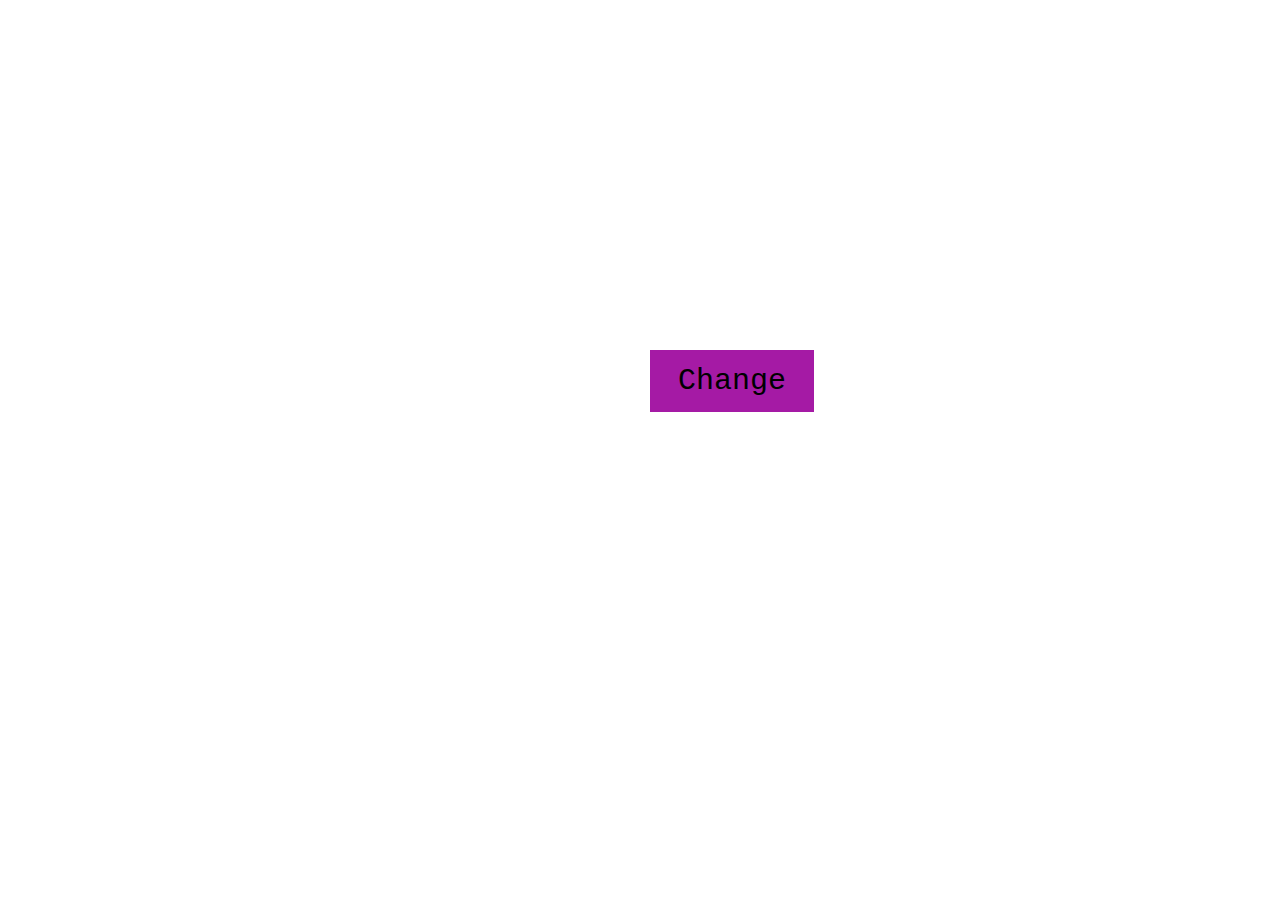
<file: index.html>
<!DOCTYPE html>
<html lang="en">
<head>
    <meta charset="UTF-8">
    <meta name="viewport" content="width=device-width, initial-scale=1.0">
    <link rel="stylesheet" href="style.css">
    <title>RANDOM</title>
</head>
<body>
    <button class="me"  onclick="myFunction()">Change</button>
    <script>
        function myFunction() {
            let colors = ["red", "green", "pink", "yellow", "blue", "black", "orange"];
            let rand = Math.random();
            let myColors = Math.floor(rand * colors.length);
            document.body.style.backgroundColor = colors[myColors];
        }
        </script>
</body>
</html>
</file>
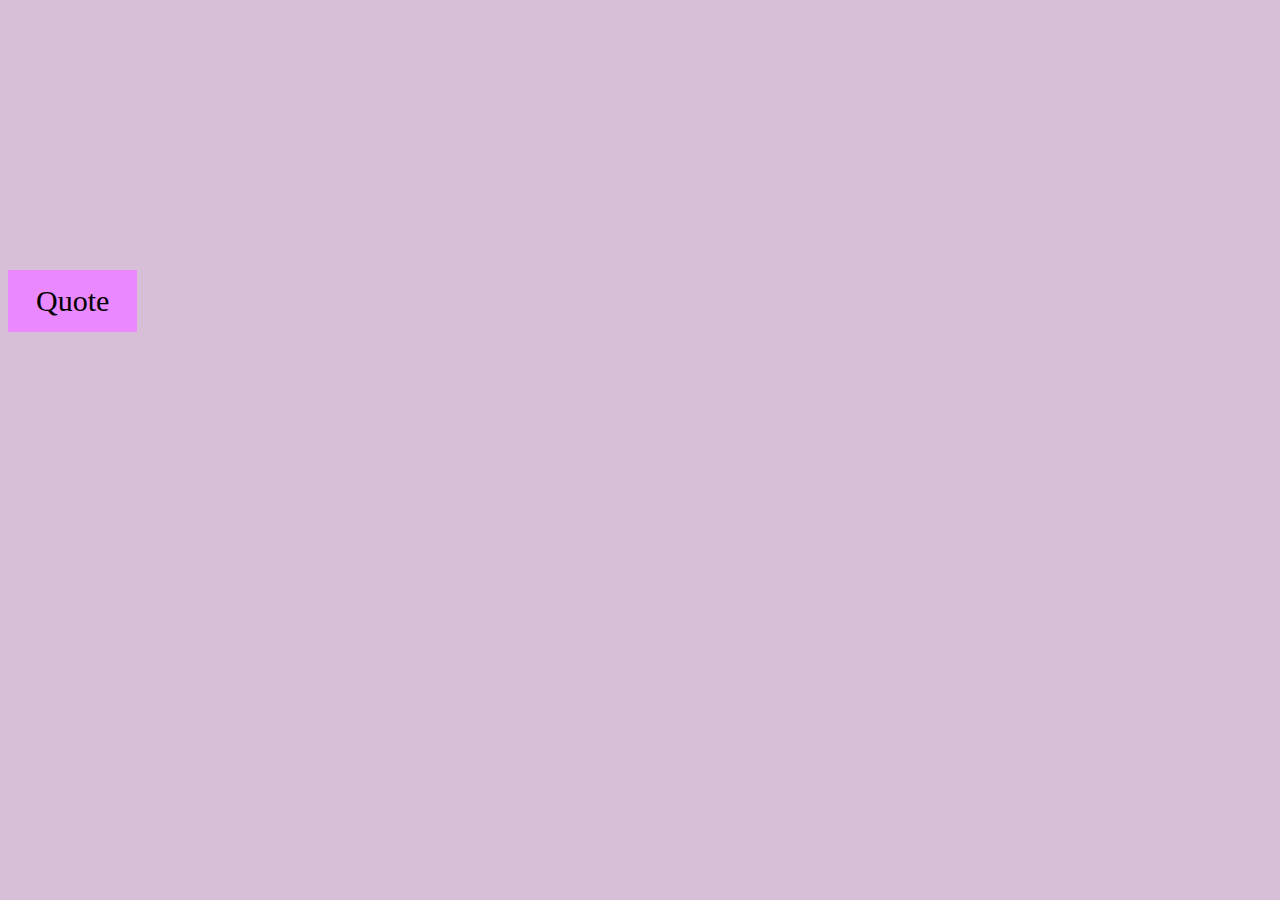
<file: index2.html>
<!DOCTYPE html>
<html lang="en">
<head>
    <meta charset="UTF-8">
    <meta name="viewport" content="width=device-width, initial-scale=1.0">
    <link rel="stylesheet" href="style2.css">
    <title>Quotes</title>
</head>
<body>
    <button id="demo"  onclick="myFunction()">Quote</button>
    <script>
          function myFunction() {
            let quotes = [
                "Things work out best for those who make the best of how things work out. --John Wooden",
                "If you are not willing to risk the usual you will have to settle for the ordinary. --Jim Rohn",
                "All our dreams can come true if we have the courage to pursue them.--Walt Disney",
                "Success is walking from failure to failure with no loss of enthusiasm. --Winston Churchill",
                "Whenever you see a successful person you only see the public glories, never the private sacrifices to reach them. --Vaibhav Shah",
                "Opportunities don't happen, you create them. --Chris Grosser",
                "Try not to become a person of success, but rather try to become a person of value. --Albert Einstein",
                "Great minds discuss ideas; average minds discuss events; small minds discuss people. --Eleanor Roosevelt",
                "I have not failed. I've just found 10,000 ways that won't work. --Thomas A. Edison",
                "If you don't value your time, neither will others. Stop giving away your time and talents--start charging for it. --Kim Garst",
                "A successful man is one who can lay a firm foundation with the bricks others have thrown at him. --David Brinkley",
                "No one can make you feel inferior without your consent. --Eleanor Roosevelt",];
            let rand = Math.random();
            let myQuotes = Math.floor(rand * quotes.length);
            document.getElementById("demo").innerHTML = quotes[myQuotes];
        }
        </script>
</body>
</html>
</file>
<file: style.css>
.me {
  border: none;
  background-color: rgb(165, 26, 165);
  padding: 14px 28px;
  cursor: pointer;
  display: inline-block;
  font-family: "Courier New", Courier, monospace;
  font-size: 30px;
  position: absolute;
  top: 350px;
  left: 650px;
}

.me:hover {
  background: rgb(230, 148, 230);
}
</file>
<file: style2.css>
body {
  background-color: thistle;
}
#demo {
  border: none;
  background-color: rgb(234, 137, 253);
  padding: 14px 28px;
  cursor: pointer;
  display: inline-block;
  font-family: cursive;
  font-size: 30px;
  position: absolute;
  top: 30%;
}

#demo:hover {
  background: rgb(148, 193, 230);
}
</file>
